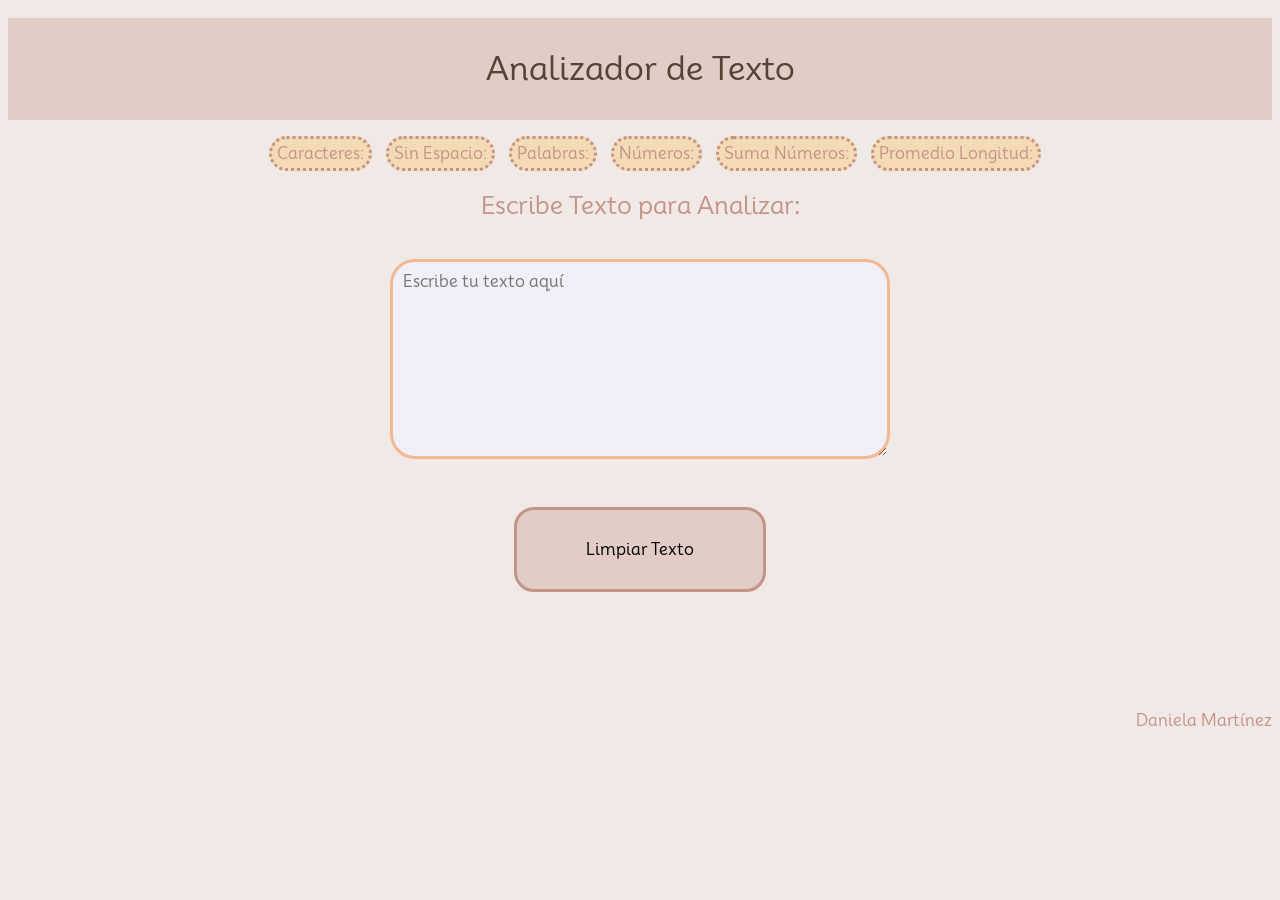
<file: index.html>
<!DOCTYPE html>
<html>
  <head>
    <meta charset="utf-8" />
    <title>Analizador de textos</title>
    <link rel="preconnect" href="https://fonts.googleapis.com" />
    <link rel="stylesheet" href="style.css" />
    <link rel="preconnect" href="https://fonts.gstatic.com" crossorigin />
    <link
      href="https://fonts.googleapis.com/css2?family=Mooli&display=swap"
      rel="stylesheet"
    />
  </head>

  <body>
    <header>
      <h1>Analizador de Texto</h1>
    </header>
    <ul>
      <li class="item" data-testid="character-count">Caracteres:</li>
      <li class="item" data-testid="character-no-spaces-count">Sin Espacio:</li>
      <li class="item" data-testid="word-count">Palabras:</li>
      <li class="item" data-testid="number-count">Números:</li>
      <li class="item" data-testid="number-sum">Suma Números:</li>
      <li class="item" data-testid="word-length-average">Promedio Longitud:</li>
    </ul>
    <main>
      <h2><label for="nombre">Escribe Texto para Analizar:</label></h2>
      <br />
      <textarea
        name="user-input"
        placeholder="Escribe tu texto aquí"
      ></textarea>
      <button id="reset-button">Limpiar Texto</button> <br />
    </main>
    <script src="index.js" type="module"></script>
    <footer>
      <p>Daniela Martínez</p>
    </footer>
  </body>
</html>
</file>
<file: style.css>
*{
  font-family: "Mooli", sans-serif;
  font-weight: 400;
  font-style: normal;
}

header {
  font-family: "Mooli", sans-serif;
  text-align: center;
  background: #e1cdc6;
  color: #564335;
  padding: 10px 0;
}

.item {
  font-family: "Mooli", sans-serif;
  text-align: left;
  display: inline-block;
  background-color: #f4dab5;
  margin-right: 10px;
  border-width: 1px #f4dab5;
  border-style: dotted;
  border-radius: 20px;
  padding: 5px;
}

body {
  font-family: "Mooli", sans-serif;
  text-align: center;
  background: #f1e9e6;
  color: #c49488;
  padding: 10px 0;
}

textarea[name="user-input"] {
  font-family: "Mooli", sans-serif;
  font-size: 100%;
  background: #f1f0f8;
  box-sizing: border-box;
  width: 500px;
  border-radius: 25px;
  padding: 10px;
  height: 200px;
  border: #f2b892;
  border-width: 3px;
  border-style: solid;
  margin: auto;
  display: block;
}

#reset-button {
  font-family: "Mooli", sans-serif;
  font-weight: normal;
  font-size: 100%;
  width: 20%;
  display: block;
  margin: auto;
  margin-top: 3rem;
  padding: 30px;
  background-color: #e1cdc6;
  border: #c49488;
  border-width: 3px;
  border-style: solid;
  cursor: pointer;
  border-radius: 20px;
}

footer {
  font-family: "Mooli", sans-serif;
  text-align: right;
  margin-top: 100px;
  margin-bottom: 100px;
}
</file>
